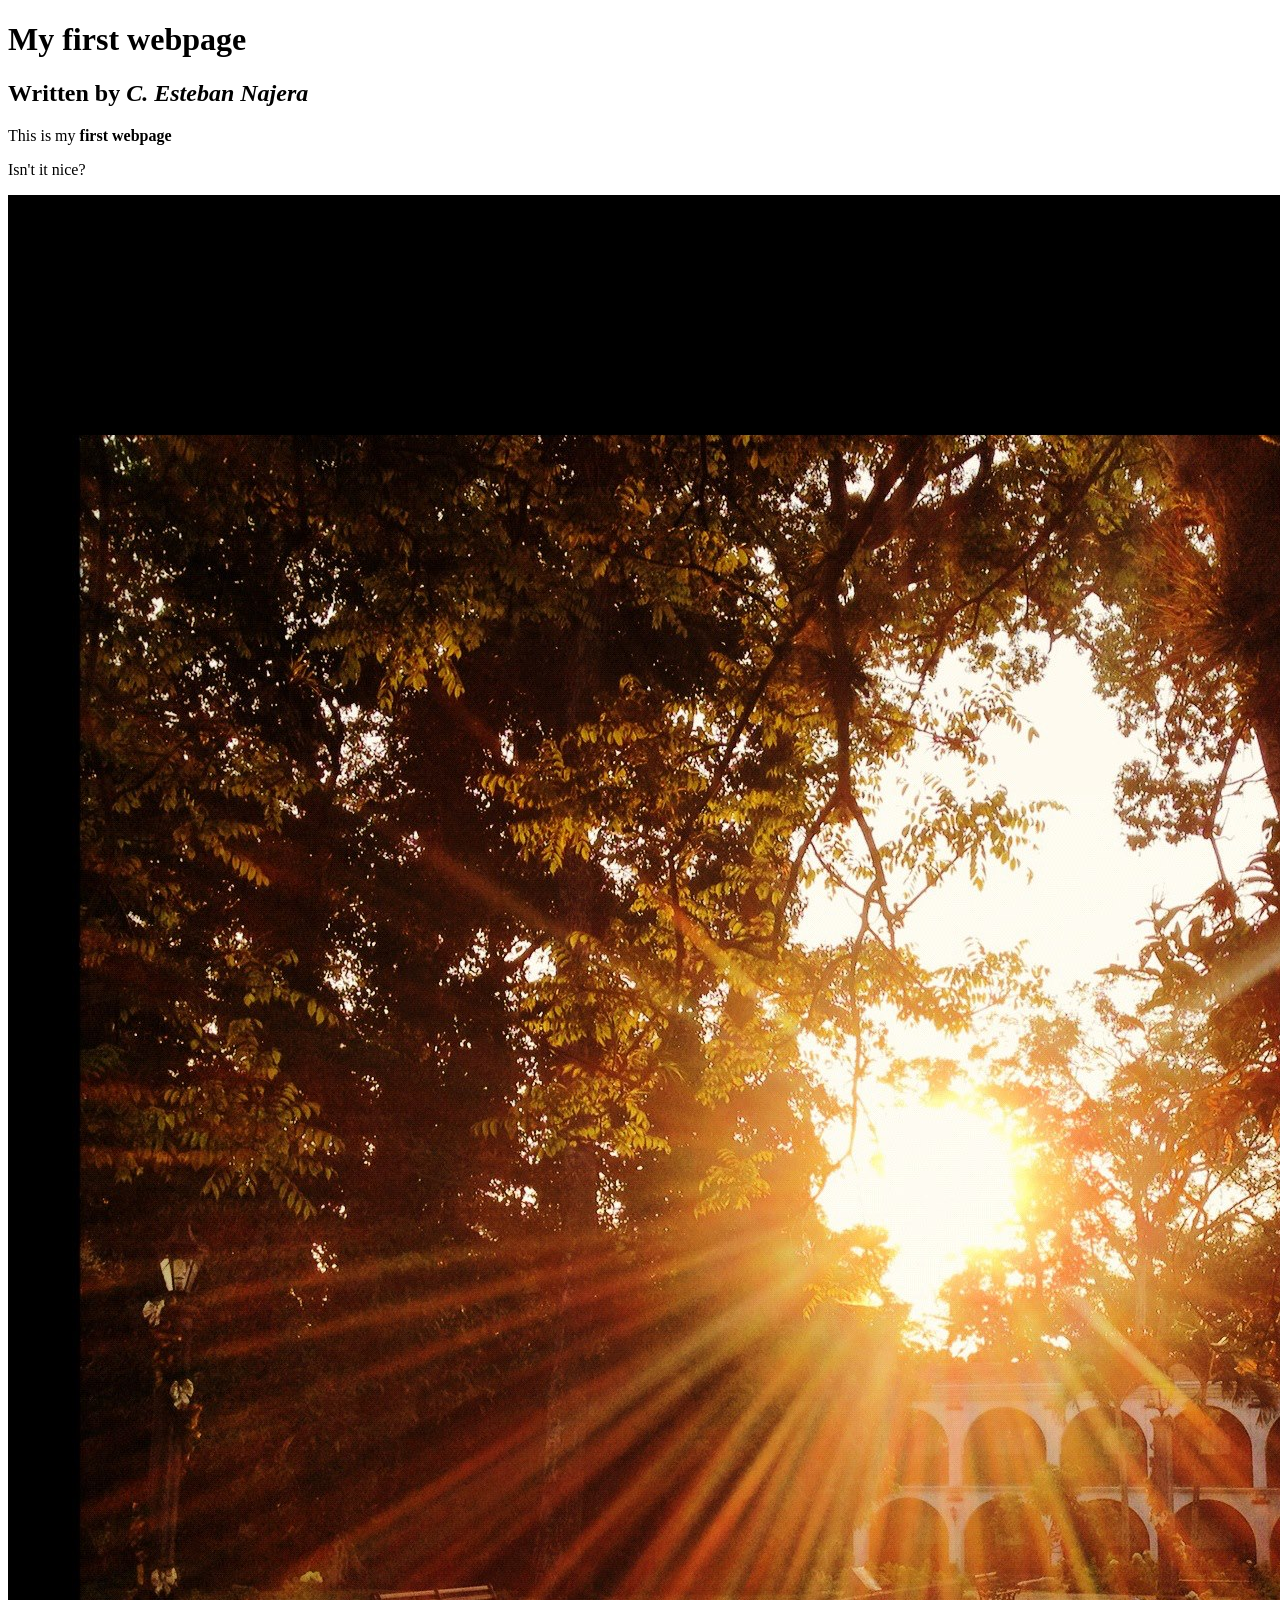
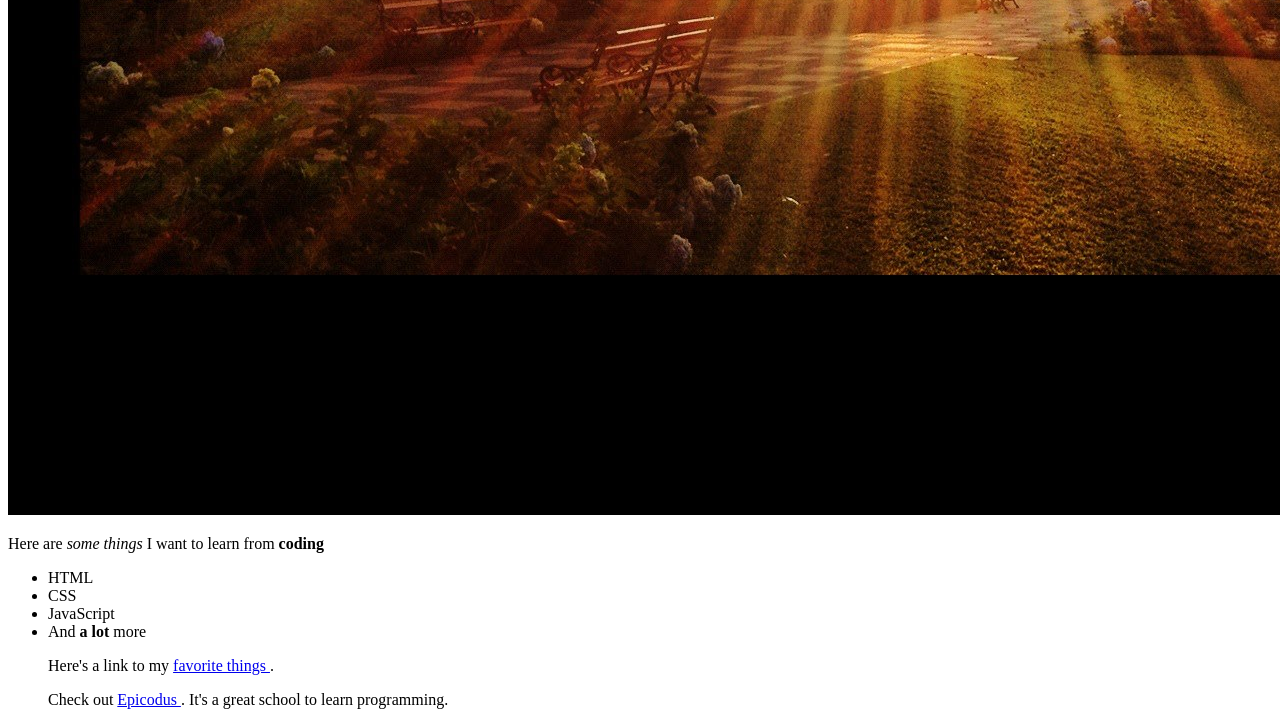
<file: my-first-webpage.html>
<!DOCTYPE html>
<html>
  <head>
    <title> Webpage 1 </title>
  </head>
  <body>
    <h1> My first webpage </h1>
    <html>
    <h2> Written by <em>C. Esteban Najera</em> </h2>
    <p>  This is my <strong>first webpage</strong> </p>
    <p> Isn't it nice? </p>
    <img src="img/irtra.jpg" alt="A photo of my 2012 winter vacations.">

    <p> Here are <em>some things</em> I want to learn from <strong>coding</strong> </p>

    <ul>
      <li>HTML</li>
      <li>CSS</li>
      <li>JavaScript</li>
      <li> And <strong>a lot</strong> more </li>
      <p> Here's a link to my <a href="favorite-thing.html"> favorite things </a>.</p>
      <p> Check out <a href="http://www.epicodus.com"> Epicodus </a>. It's a great school to learn programming. </p>
    </ul>
  </body>
</html>
</file>
